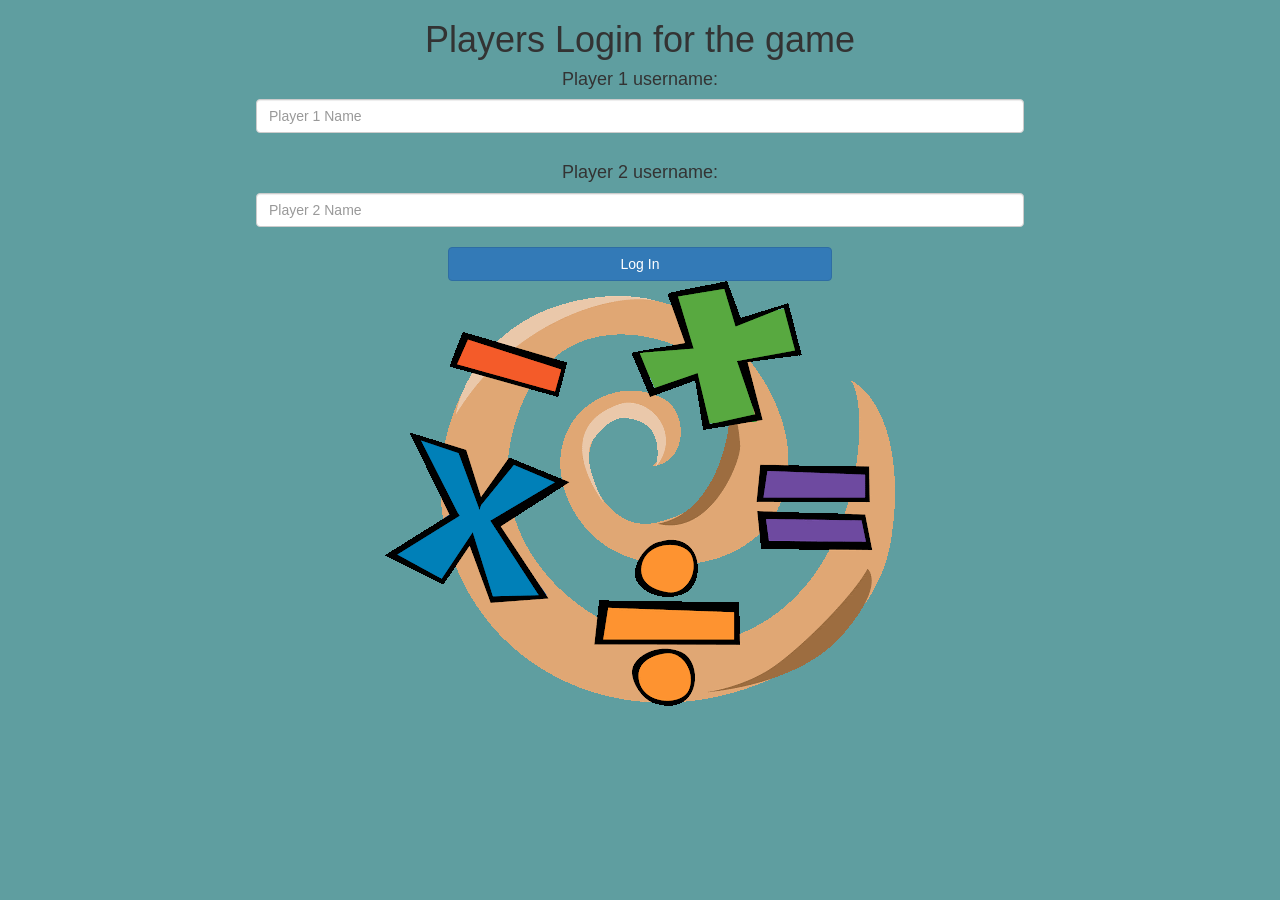
<file: index.html>
<!DOCTYPE html>
<html>
    <head>
        <title>The Math Quiz</title>
        <meta name="veiwport" content="width=device-width, initial-scale=1">
        <link rel="stylesheet" href="https://maxcdn.bootstrapcdn.com/bootstrap/3.4.0/css/bootstrap.min.css">
        <script src="https://ajax.googleleapis.com/ajax/libs/jquery/3.4.1/jquery.min.js"></script>
        <script src="https://maxcdn.bootstrapcdn.com/bootstrap/3.4.0/js/bootstrap.min.js"></script>
        <link rel="stylesheet" type="text/css" href="math-game.css">
        <script src="math-login.js"></script>
    </head>
    <body>
        <div>
            <h1>Players Login for the game</h1>
            <h4>Player 1 username:</h4>
            <input type="text" id="player_one_input" class="form-control" placeholder="Player 1 Name">
            <br>
            <h4>Player 2 username:</h4>
            <input type="text" id="player_two_input" class="form-control" placeholder="Player 2 Name">
            <br>
            <button style="width:30%" class="btn btn-primary" onclick="addUser()">Log In</button>
        </div>
        <img src="imageMath.gif">
    </body>
</html>
</file>
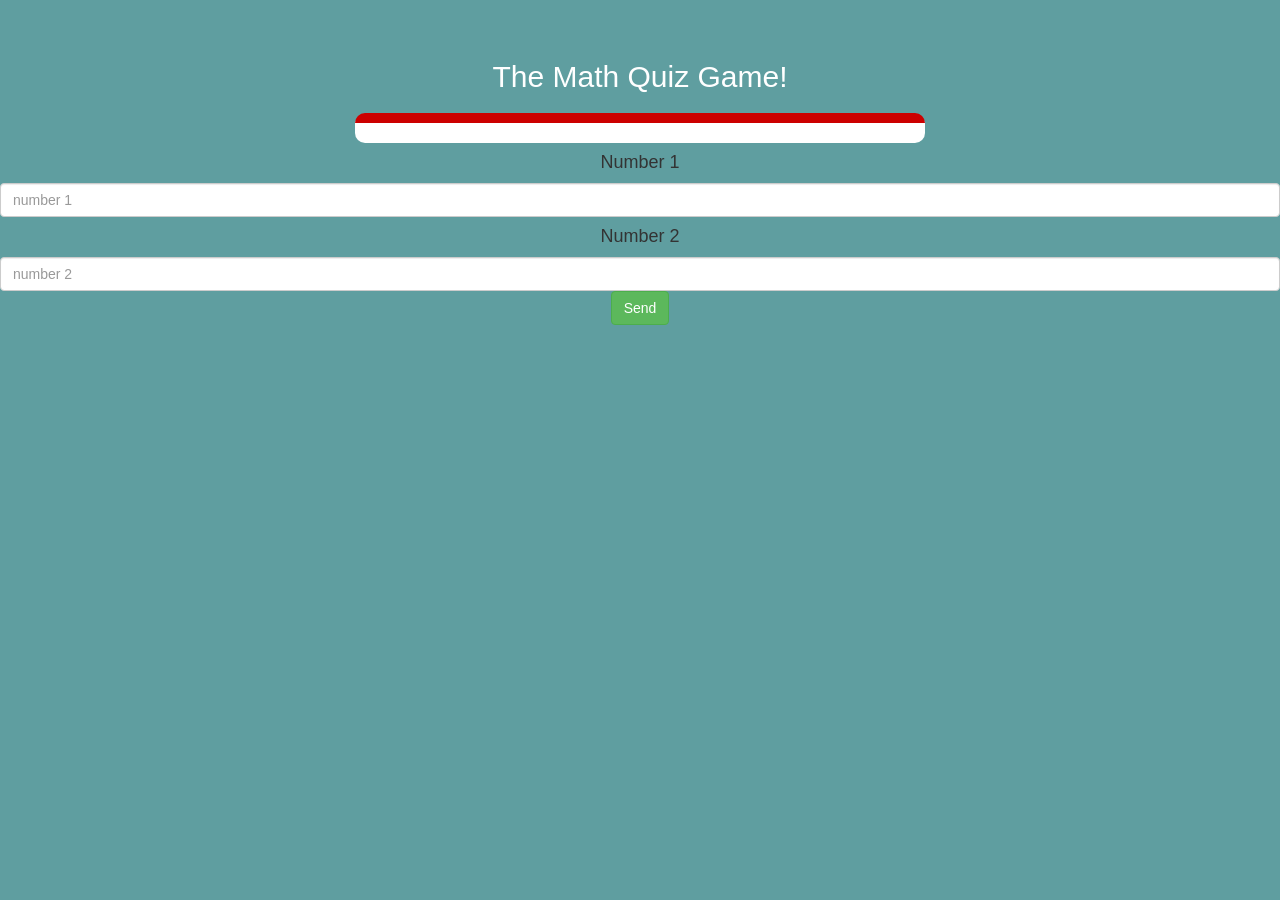
<file: game_page.html>
<!DOCTYPE html>
<html>
        <head>
        <title>The Math Quiz</title>
        <meta name="veiwport" content="width=device-width, initial-scale=1">
        <link rel="stylesheet" href="https://maxcdn.bootstrapcdn.com/bootstrap/3.4.0/css/bootstrap.min.css">
        <script src="https://ajax.googleleapis.com/ajax/libs/jquery/3.4.1/jquery.min.js"></script>
        <script src="https://maxcdn.bootstrapcdn.com/bootstrap/3.4.0/js/bootstrap.min.js"></script>
        <link rel="stylesheet" type="text/css" href="math-game.css">
        <script src="math-game.js"></script>
    </head>
    <body>

        <h4 id="player1_name"></h4> <span id="player1_score"></span>
        <br>
        <h4 id="player2_name"></h4> <span id="player2_score"></span>

        <div class="container">
            <center>
                <h2 style="color: white;">The Math Quiz Game!</h2>
                <h3 id="player_question"></h3>
                <h3 id="player_answer"></h3>
                <div id="output" class="col-lg-6">
                    </div>
                    
                </div>
                <div>
                    <h4>Number 1</h4>
                    <input type="text" id="num_1_input" class="form-control" placeholder="number 1">
                    <h4>Number 2</h4>
                    <input type="text" id="num_2_input" class="form-control" placeholder="number 2">
                    <button onclick="send()" class="btn btn-success">Send</button>
                </div>
            </center>
        </div>
        <script src="math-game.js"></script>
    </body>
</html>
</file>
<file: math-game.css>
#output{
    background: white;
    border-radius: 10px;
    border-top: 10px solid #cc0000;
    padding: 10px;
    float:none;
    text-align:left;
}
#answer{
    width: 60%;
}
body{
    text-align: center;
    background-color: cadetblue;
}
#player_one_input,#player_two_input{
    width: 60%;
    margin-left: 20%;
}
</file>
